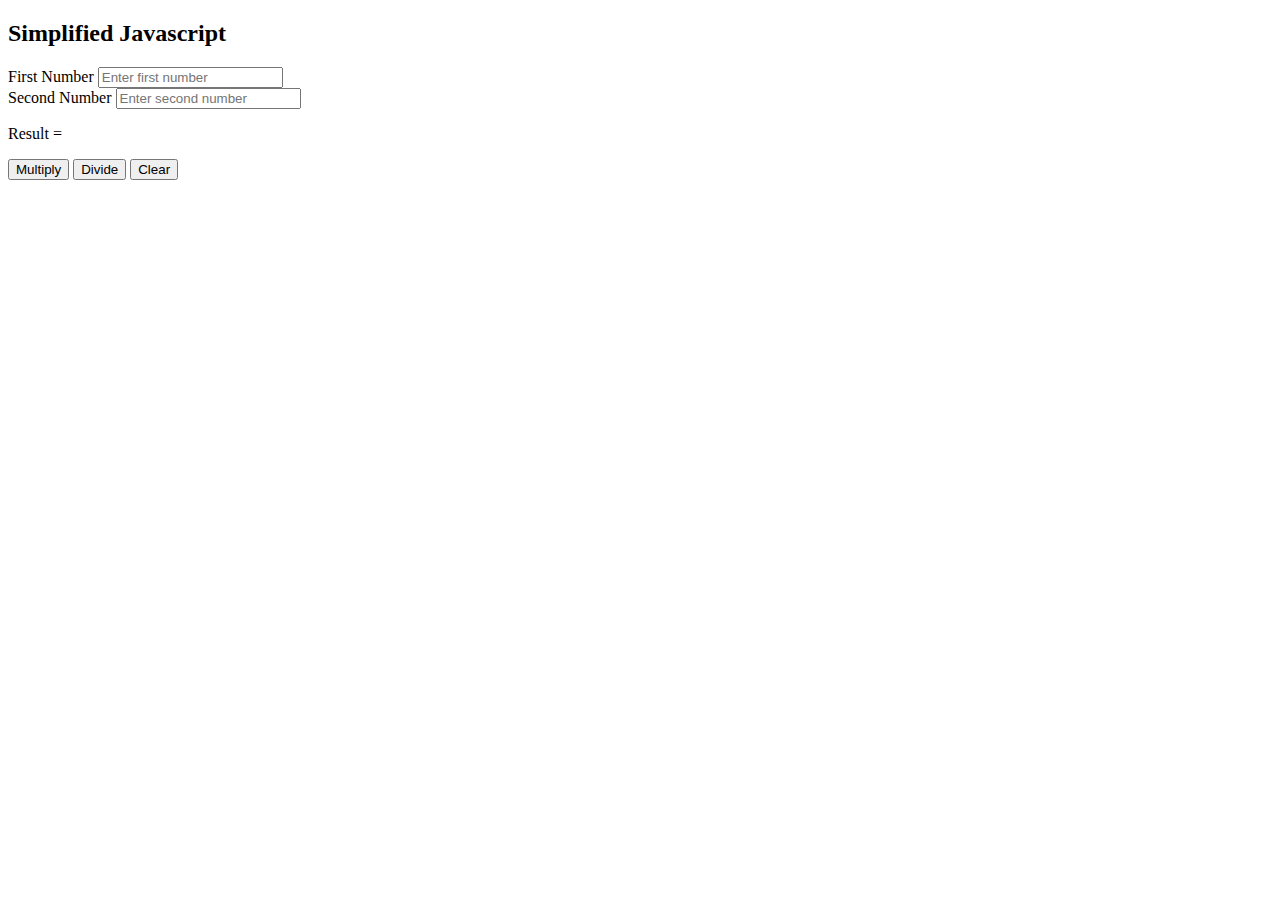
<file: index.html>
<!DOCTYPE html>
<html lang="en">

<head>
    <meta charset="UTF-8">
    <meta name="viewport" content="width=device-width, initial-scale=1.0">
    <title>Document</title>
    <link href="https://cdn.jsdelivr.net/npm/bootstrap@5.2.3/dist/css/bootstrap.min.css" rel="stylesheet"
        integrity="sha384-rbsA2VBKQhggwzxH7pPCaAqO46MgnOM80zW1RWuH61DGLwZJEdK2Kadq2F9CUG65" crossorigin="anonymous">
</head>

<body class="container">

    <h2>Simplified Javascript</h2>

    <div class="mb-3">
        <label for="num1" class="form-label">First Number</label>
        <input type="text" class="form-control" name="num1" id="num1" placeholder="Enter first number">
    </div>
    <div class="mb-3">
        <label for="num2" class="form-label">Second Number</label>
        <input type="text" class="form-control" name="num2" id="num2" placeholder="Enter second number">
    </div>
    <div class="mb-3">
        <p class="lead"> Result = <span id="result"></span></p>
    </div>
    <div class="mb-3">
        <input type="submit" onclick="multiplyTwoNumbers()" class="btn btn-secondary mx-3" name="multiply" id="multiply"
            value="Multiply">
        <input type="submit" onclick="divideTwoNumbers()" class="btn btn-secondary" name="divide" id="divide"
            value="Divide">
        <input type="submit" onclick="clear()" class="btn btn-danger mx-3" name="clear" id="clear" value="Clear">
    </div>

    <script src="script.js"></script>
</body>

<script src="https://cdn.jsdelivr.net/npm/bootstrap@5.2.3/dist/js/bootstrap.bundle.min.js"
    integrity="sha384-kenU1KFdBIe4zVF0s0G1M5b4hcpxyD9F7jL+jjXkk+Q2h455rYXK/7HAuoJl+0I4"
    crossorigin="anonymous"></script>
<script src="https://cdn.jsdelivr.net/npm/@popperjs/core@2.11.6/dist/umd/popper.min.js"
    integrity="sha384-oBqDVmMz9ATKxIep9tiCxS/Z9fNfEXiDAYTujMAeBAsjFuCZSmKbSSUnQlmh/jp3"
    crossorigin="anonymous"></script>
<script src="https://cdn.jsdelivr.net/npm/bootstrap@5.2.3/dist/js/bootstrap.min.js"
    integrity="sha384-cuYeSxntonz0PPNlHhBs68uyIAVpIIOZZ5JqeqvYYIcEL727kskC66kF92t6Xl2V"
    crossorigin="anonymous"></script>

</html>
</file>
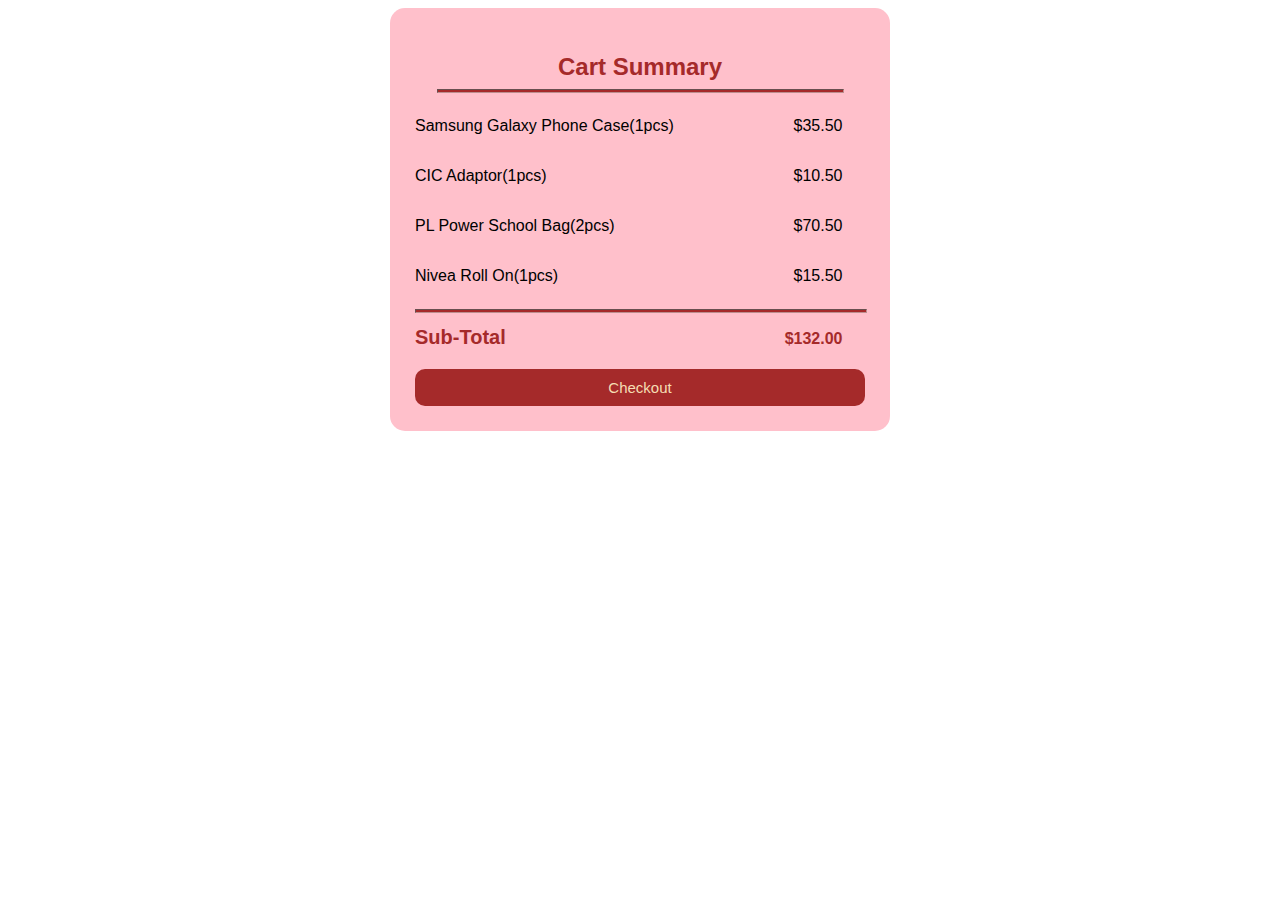
<file: cart/index.html>
<!DOCTYPE html>
<html lang="en">

<head>
    <meta charset="UTF-8">
    <meta name="viewport" content="width=device-width, initial-scale=1.0">
    <link rel="stylesheet" href="cart.css">
    <title>Your Cart</title>
</head>

<body>
    <div class="container">
        <div class="main-cart">
            <h2 class="top-text">Cart Summary</h2>
            <hr class="line">
            <section>
                <article class="item-row">
                    <p class="item">Samsung Galaxy Phone Case(1pcs)</p><p class="price">$35.50</p>
                </article>
                <article class="item-row">
                    <p class="item">CIC Adaptor(1pcs)</p><p class="price">$10.50</p>
                </article>
                <article class="item-row">
                    <p class="item">PL Power School Bag(2pcs)</p><p class="price">$70.50</p>
                </article>
                <article class="item-row">
                    <p class="item">Nivea Roll On(1pcs)</p><p class="price">$15.50</p>
                </article>
            </section>
            <section>
                <hr class="line total-line">
                <article class="total-row">
                    <p class="total-text">Sub-Total</p><p class="total-amount">$132.00</p>
                </article>
            </section>
            <div class="btn">
                <button type="submit" class="checkout">Checkout</button>
            </div>
            <!-- <hr class="line total-line"> -->
        </div>
    </div>
</body>

</html>
</file>
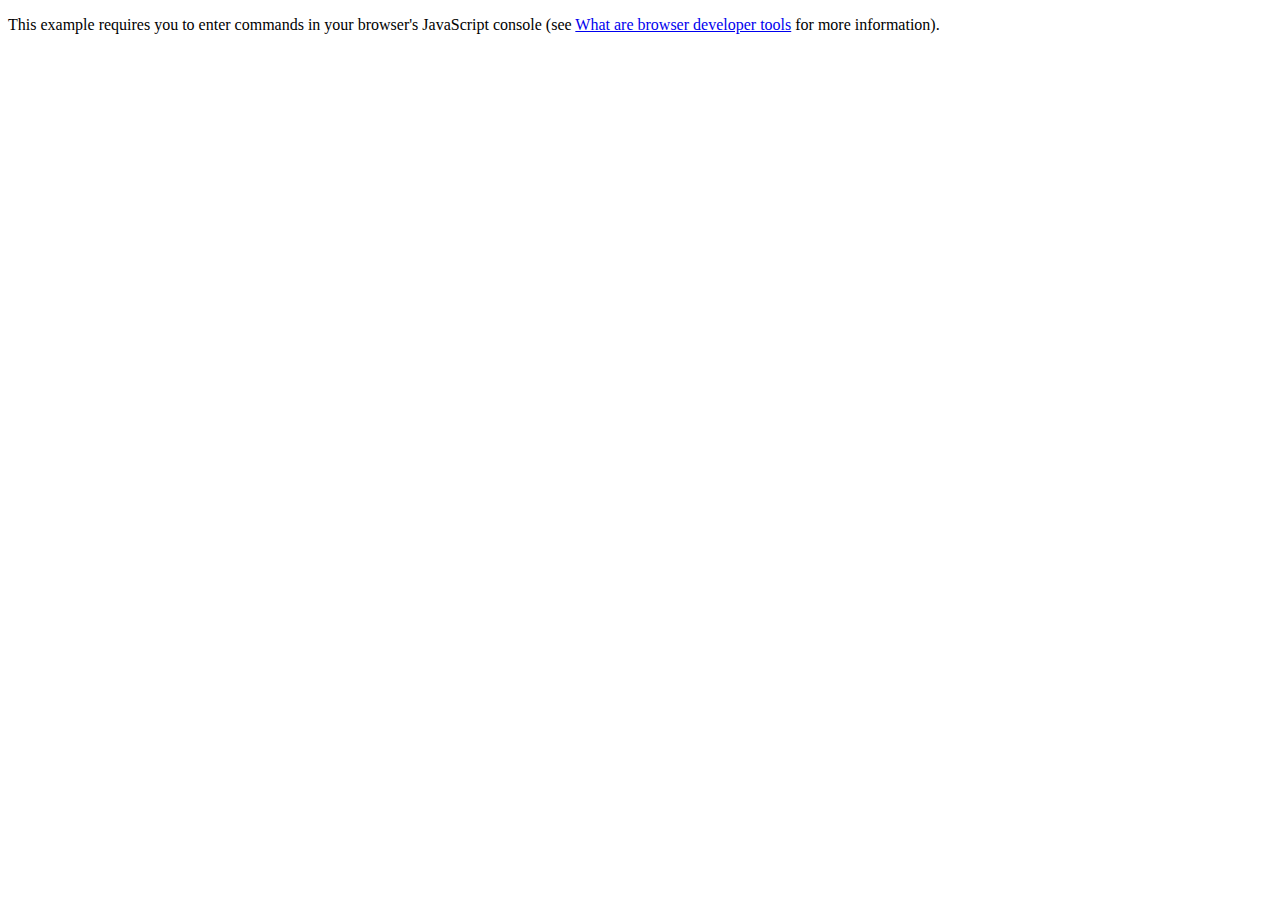
<file: oojs.html>
<!DOCTYPE html>
<html lang="en-us">
  <head>
    <meta charset="utf-8" />
    <meta name="viewport" content="width=device-width" />
    <title>Object-oriented JavaScript example</title>
  </head>

  <body>
    <p>
      This example requires you to enter commands in your browser's JavaScript
      console (see
      <a
        href="https://developer.mozilla.org/en-US/docs/Learn/Common_questions/What_are_browser_developer_tools"
        >What are browser developer tools</a
      >
      for more information).
    </p>

    <script>
      const person = {
        name: {
          first: "Ben",
          last: "Jones",
        },
        age: 26,
        bio() {
          console.log(
            `${this.name.first} ${this.name.last} is ${this.age} years old!`
          );
        },
        introduceSelf() {
          console.log(`Hi, I'm ${this.name.first}`);
        },
        checkVal() {
          const addAge = this.age + 4;
          const val = `${this.name.last} will be ${addAge} in 4 years time`;
          return val;
        },
        logProperty(propertyName) {
          return person[propertyName];
        },
      };

      // Setting Objects
      person.age = 45;
      person["name"]["last"] = "Harry";
      person.isSick = true;
      person.farewell = function () {
        console.log("Bye everybody!");
      };

      // Bracket notation can be used to set object properties dynamically
      const myDataName = "height";
      const myDataValue = "1.75m";
      person[myDataName] = myDataValue;

      /* The "this" keyword is very useful when creating object literals because it enables you to use the same method definition for every object you create.
         It's application: It refers to the object that the method the "this" keyword is being used in is called on.
      */
      const person1 = {
        name: "Chris",
        introduceSelf() {
          console.log(`Hi! I'm ${this.name}.`);
        },
      };

      const person2 = {
        name: "Deepti",
        introduceSelf() {
          console.log(`Hi! I'm ${this.name}.`);
        },
      };

      // The not elegant approach to using a constructor
      function createPerson(name) {
        obj = {};
        obj.name = name;
        obj.introduceSelf = function () {
          console.log(`Hi, I'm ${this.name}`);
        };
        return obj;
      }

      const salva = createPerson("salva");
      salva.introduceSelf();

      // The more elegant approach to defining a constructor.
      function Person(name) {
        this.name = name;
        this.introduceSelf = function () {
          console.log(`Hi there, I'm ${this.name}`);
        };
      }

      const sam = new Person("sam");
      sam.introduceSelf();

      const jon = new Person('Jon')
      jon.introduceSelf()
    </script>
  </body>
</html>
</file>
<file: cart/cart.css>
.container {
    background-color: pink;
    width: 80%;
    margin-left: auto;
    margin-right: auto;
    border-radius: 15px;
}

.container .top-text {
    text-align: center;
    font-family: 'Gill Sans', 'Gill Sans MT', Calibri, 'Trebuchet MS', sans-serif;
    margin-bottom: 0px;
    color: brown;
}

.line {
    height: 2px;
    background-color: brown;
    border-color: rosybrown;
    width: 90%;
}

.main-cart {
    padding: 25px;
}

.container {
    max-width: 500px;
}

.item-row p {
    display: inline-block;
    font-family: Verdana, Geneva, Tahoma, sans-serif;
}

.span {
    display: block;
}

.btn {
    display: grid;
}

.checkout {
    padding-top: 10px;
    padding-bottom: 10px;
    background-color: brown;
    color: wheat;
    font-size: 15px;
    border: 0px;
    margin-top: 15px;
    border-radius: 10px;
    cursor: pointer;
    font-family: Verdana, Geneva, Tahoma, sans-serif;
    font-weight: normal;
}

.total-row p {
    display: inline-block;
    margin-top: 5px;
    margin-bottom: 5px;
}

.total-line {
    width: 100%;
}

.total-text {
    text-align: left;
    color: brown;
    width: 75%;
    font-size: 20px;
    font-weight: bolder;
    font-family: 'Gill Sans', 'Gill Sans MT', Calibri, 'Trebuchet MS', sans-serif;

}

.total-amount {
    text-align: right;
    color: brown;
    width: 20%;
    font-weight: bolder;
    font-family: Verdana, Geneva, Tahoma, sans-serif;

}


.item {
    text-align: left;
    width: 75%;
}

.price {
    text-align: right;
    width: 20%;
}
</file>
